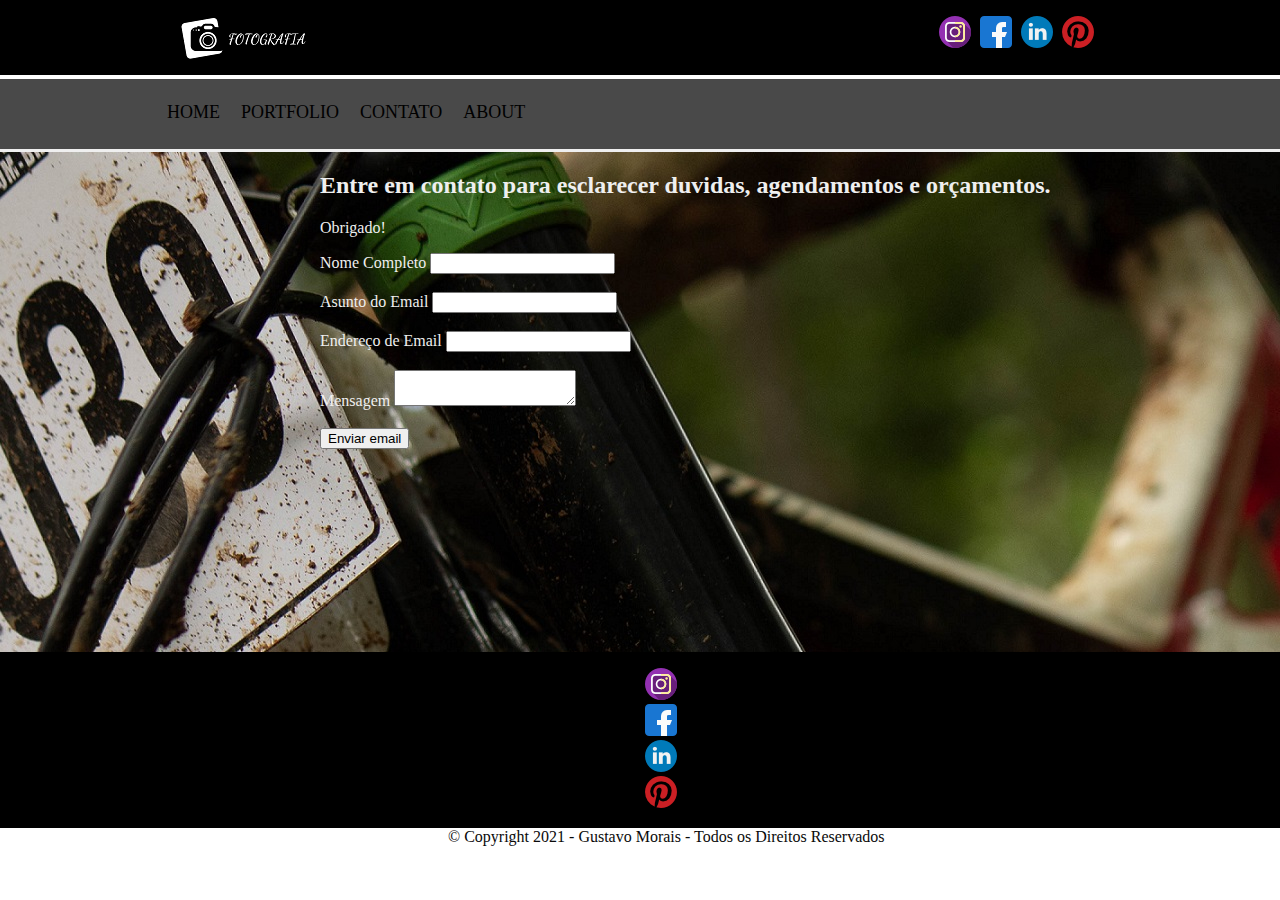
<file: Site desenvolvimento Web/Contato.html>
<!DOCTYPE html>
<html lang="pt-br">
<head>
    <meta charset="UTF-8">
    <meta http-equiv="X-UA-Compatible" content="IE=edge">
    <meta name="viewport" content="width=device-width, initial-scale=1.0">
    <title>Contato</title>
    <link rel="stylesheet" href="./style.css">
    
</head>
<body>
    <header class="menu-pricipal">
        <main>
            <div class="header-1">
                <div class="logo">
                    <a href="Prototipo-1.html"></a> <img src="./Imagens/logo3.png" alt="">
                 </div>

            <div class= "redes-sociais">
                <ul>
                    <li>
                        <a href="https://www.instagram.com/gustavofotografias88/"><img src="./Imagens/instagram.png"/></a>
                    </li>
                    <li>
                        <a href="https://www.facebook.com/GM-Fotografia-Off-Road-2346457818762022"><img src="./Imagens/facebook.png"/></a>
                    </li>
                    <li>
                        <a href="https://www.linkedin.com/in/gustavo-morais-9343571b6/"><img src="./Imagens/linkedin.png"/></a>
                    </li>
                    <li>
                        <a href=""><img src="./Imagens/pinterest.png"/></a>
                    </li>
                </ul>
            </div>

        </main>

        <main class="coluna-100 menu2">
            <div class="header-2">
                <div class="menu">
                    <ul>
                        <li>
                            <a href="index.html">Home</a>
                        </li>
                        <li>
                            <a href="Portfolio.html">Portfolio</a>
                        </li>
                        <li>
                            <a href="Contato.html">Contato</a>
                        </li>
                        <li>
                            <a href="About.html">About</a>
                        </li>
                    </ul>
    
                </div>
    
                
    
            </div>
        </main>
    </header>

    <div class="menu-contato">
        <div class="contato">
            <div class="post">

                <h2> Entre em contato para esclarecer duvidas, agendamentos e orçamentos.</h2>
                <p>Obrigado!</p>
               <form action="https://api.staticforms.xyz/submit" method="POST" class="card" >

                    <input type="hidden" name="accessKey" value="5ccb482c-fbc3-4c2f-9282-3f1557bc63ef">
                    <input type="hidden" name="redirectTo" value="imagem-10">

                   <label for="inputNome">Nome Completo</label>
                   <input type="text" id="inputNome" name="name" required maxlength="25" minlength="2">
                   <br>
                   <br>

                   <label for="inputAsunto">Asunto do Email</label>
                   <input type="text" id="inputAsunto" name="subject" required maxlength="10">
                    <br>
                    <br>

                   <label for="inputEmail">Endereço de Email</label>
                   <input type="email" id="inputEmail" name="email" required maxlength="50">
                   <br>
                   <br>

                   <label for="textAreaMensagem">Mensagem</label>
                   <textarea name="message" id="textAreaMensagem" required maxlength="100"></textarea>
                   <br>
                   <br>

                   <button>Enviar email</button>
               </form>
            </div>
        </div>
    </div>

    <div class="coluna-250">
        <div class="menu3-5">
            <ul>
                <li>
                    <a href="https://www.instagram.com/gustavofotografias88/"><img src="./Imagens/instagram.png"/></a>
                </li>
                <li>
                    <a href="https://www.facebook.com/GM-Fotografia-Off-Road-2346457818762022"><img src="./Imagens/facebook.png"/></a>
                </li>
                <li>
                    <a href="https://www.linkedin.com/in/gustavo-morais-9343571b6/"><img src="./Imagens/linkedin.png"/></a>
                </li>
                <li>
                    <a href=""><img src="./Imagens/pinterest.png"/></a>
                </li>
               
            </ul>

        </div>

    </div>

    <div class="coluna-300">
        <div class="menu-4">
            <p class="fim"> © Copyright 2021 - Gustavo Morais - Todos os Direitos Reservados</p>

        </div>

    </div>
   
</body>
</html>
</file>
<file: Site desenvolvimento Web/style.css>
body{
    width: 100%;
    height: 100%;
    margin: 0 auto;
}
ul{
    padding: 0px;
}

.menu-pricipal{
    width: 100%;
    background-color:#000000;
    height: 75px;
}

main{
    margin: 0 auto;
    width: 980px;   
    position: relative;
}
.logo{
    float: left;
    padding: 15px;
    width: 70%;
}

.redes-sociais ul li{
    margin-left: 5px;
    display: inline-block;
    list-style: none;
}

.redes-sociais{
    width: 20%;
    float: right;
}

.header-2{
    background-color:rgb(73, 73, 73);
    width: 980px;
    margin: 0 auto;
    padding: 7px
    
}

.menu2{
    height: 70px;
    border-bottom: 3px solid #efefef ;
    background-color: rgb(73, 73, 73);
}
.menu ul li {
    display: inline-block;
    color:rgb(0, 26, 255);
    margin-left: 17px;
    height: 50px;
}
.menu ul li:hover{
    border-bottom: 2px solid rgb(97, 97, 97);
}
.menu ul li a:hover{
    color: rgb(212, 35, 35);
    
}

.menu ul li a{
    color: rgb(0, 0, 0);
    text-decoration: none;
    font-size:18px;
    text-transform:uppercase;
}

.menu{
    width: 70%;
    float: left;
}

.pesquisas{
    width: 30%;
    float: right;
    text-align: center;
}
.pesquisas input{
    background-image: url('./Imagens/camera-fotografica.png');
    background-repeat: no-repeat;
    background-position: 160px;
    margin-top: 9px;
    height: 20px;
    padding: 7px;
    width: 190px;
    border: 1px solid #d6d6d6;
}

.coluna-100{
    width: 100%;
    float: left;
    position: relative;
}

.slider-1{
    width: 100%;
    float: left;
    position: relative;
    text-align: center;
    margin-top: 5px;
    padding-right: 10px;
}

.slick-initialized{
    overflow: hidden;

}

.coluna-150{
    width: 100%;
    float: left;
    position: relative;
    background-color: black;
}

.coluna-150 h1 {
    color: #fffefe;
    margin-top: 50px;
    padding-left: 60px;
    font-family: initial;
}
.coluna-150 p {
    font-family:sans-serif;
    padding-left: 60px;
    color: rgb(255, 255, 255);
}

button.slick-prev{
    display: inline-block;
    font-size: 0px;
    border: none;
}

button.slick-next{
    display: inline-block;
    font-size: 0px;
    border: none;
}

.teste1{
    width: 100%;
    background-color:#000000;
    height: 300px;

}

.float-banner {
    position: absolute;
    left: 50%;
    width: 200px; height: 200px;
    margin-top: 200px; margin-left: -200px;
}


.imgefeito {
    margin: 0;
    overflow: hidden;
    float: left;
    position: relative;
}
.imgefeito a {
    text-decoration: none;
    float: left;
}
.imgefeito a:hover {
    cursor: pointer;
} 
.imgefeito a img {
    float: left;
    margin: 0;
    border: none;
    padding: 10px;
    background: rgb(0, 0, 0);
    border: 1px solid rgb(0, 0, 0);
} 


.imgefeito a:hover .desc{
    display: block;
    padding: 10px 0;
    background: #111;
    filter:alpha(opacity=75);
    opacity:.75;
    -ms-filter: "progid:DXImageTransform.Microsoft.Alpha(Opacity=75)"; 
    color: rgb(216, 208, 208);
    position: absolute;
    bottom: 11px;
    left: 11px;
    padding: 10px;
    margin: 0;
    width: 615px;
    border-top: 5px solid rgb(0, 0, 0);
}
.imgefeito a:hover .desc strong {
    display: block;
    margin-bottom: 5px;
    font-size:0.80em;
    overflow: hidden;
    font-family:'Lucida Sans', 'Lucida Sans Regular', 'Lucida Grande', 'Lucida Sans Unicode', Geneva, Verdana, sans-serif;
}

.coluna-250{
    
    background-color: rgb(0, 0, 0);
    width: 100%;
    float: right;
    margin-left: 10px;
    border: #000000;
}

.menu3-5{
    margin-left: 5px;
    display: inline-block;
    list-style: none;
    padding-left: 50%;
    
}

.colula-300{
    width: 100%;
    background-color:#424242;
    height: 75px;
}

.menu-4 p{
    color: rgb(10, 10, 10);
    padding-left: 35%;
    overflow: hidden;
}
.paginas1{
    width: 100%;
    height: 100%;
    margin: 0 auto;
}

.about1{
    width: 100%;
    height: 100%;
    margin: 0 auto;
}

.coluna-200{
    width: 100%;
    float: left;
    position: relative;
}
.slider-2-1{
    width: 100%;
    float: left;
    position: relative;
    background-color: black;
}

.slider-2-1-1{
    width: 70%;
    float: left;
    position: relative;
    text-align: center;
    margin-top: 1px;
    margin-bottom: 1px;
    
}

.slick-initialized{
    overflow: hidden;
}

.slick-dots li button{
    font-size: 0px;
    border: 4px solid #030303;
    width: 20px;
    height: 20px;
    background: transparent;
    border-radius: 40%;
    cursor: pointer;
}

.slick-dots li{
    display: inline-block;
    padding-left: 10px;
}

.slick-dots{
    margin: 0 auto;
    width: 50%;
    position: absolute;
    left: 47%;
    top: 649px;
    
    
}
.historia-1-1{
    background-color: rgb(71, 71, 71);
    float: left;
    
}

.historia-1-1 h1{
    color: black;
    margin-left: 45%;
    margin-bottom: 30px;
    font-family: 'Lucida Sans', 'Lucida Sans Regular', 'Lucida Grande', 'Lucida Sans Unicode', Geneva, Verdana, sans-serif;
}
.historia-1-1 p{
    color: rgb(12, 11, 11);
    margin-left: 350px;
    margin-right: 350px;
    font-family: 'Lucida Sans', 'Lucida Sans Regular', 'Lucida Grande', 'Lucida Sans Unicode', Geneva, Verdana, sans-serif;
}
.menu-contato{
    margin-top: 4px;
}
.contato{
    overflow: hidden;
    padding-left: 320px;
    background-color:#fffafa;
    color: #efefef;
    height: 500px;
    padding: 0 auto;
    background-image: url(./Imagens/imagem-4\ -\ Copia.jpg);
    font-family: Cambria, Cochin, Georgia, Times, 'Times New Roman', serif;     
}

.redes{
    overflow: hidden;
    padding-left: 280px;
    background-color:#000000;
    height: 1630px;
    padding: 0 auto;
}
.redes h2{
    padding-left: 1px;
    color: rgb(247, 241, 241);
}

.portfolio-1{
    display: inline block;
    display: 0 auto;
}

.portfolio-1 {
    width: 100%;
    background-color:#000000;
    overflow: hidden;
    padding-left: 32%;
    padding-top: 10px;
    
}

.portfolio-1 main{
    float: left;
    padding: 1500px;
    width: 70%;

    
}
</file>
